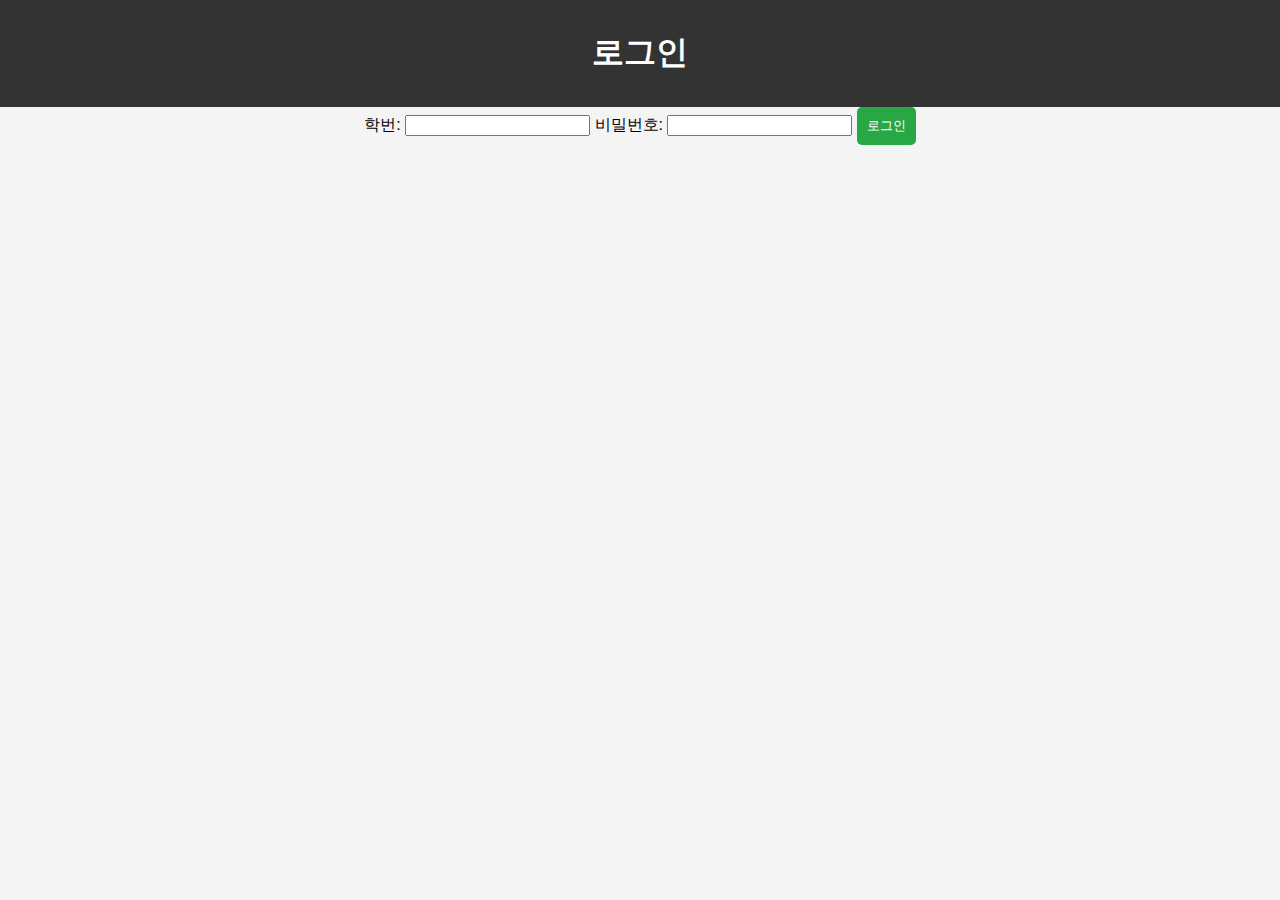
<file: templates/login.html>
<!-- login.html -->
<!DOCTYPE html>
<html lang="ko">
<head>
    <meta charset="UTF-8">
    <meta name="viewport" content="width=device-width, initial-scale=1.0">
    <title>로그인</title>
    <link rel="stylesheet" href="../static/style.css">
</head>
<body>
    <header>
        <h1>로그인</h1>
    </header>
    <main>
        <form action="/login" method="post">
            <label for="student_id">학번:</label>
            <input type="number" name="student_id" required>
            <label for="password">비밀번호:</label>
            <input type="password" name="password" required>
            <button type="submit">로그인</button>
        </form>
    </main>
</body>
</html>
</file>
<file: static/style.css>
body {
    font-family: Arial, sans-serif;
    margin: 0;
    padding: 0;
    background-color: #f4f4f4;
    text-align: center;
}

header {
    background: #333;
    color: white;
    padding: 10px;
}

nav a {
    color: white;
    margin: 0 15px;
    text-decoration: none;
}

.betting {
    margin-top: 20px;
}

.match {
    background: white;
    padding: 20px;
    margin: 20px auto;
    width: 50%;
    border-radius: 10px;
    box-shadow: 0 0 10px rgba(0, 0, 0, 0.1);
}

.odds {
    font-weight: bold;
    color: #ff4500;
}

button {
    background: #28a745;
    color: white;
    border: none;
    padding: 10px;
    cursor: pointer;
    border-radius: 5px;
}

button:hover {
    background: #218838;
}

/* 베팅 비율 막대 스타일 */
.bet-bar-container {
    width: 100%;
    margin-top: 10px;
}

.bet-bar {
    display: flex;
    width: 100%;
    height: 20px; /* 높이 키움 */
    border: 1px solid #ccc;
    border-radius: 5px;
    overflow: hidden;
    background-color: #eee;
}

.team1 {
    background-color: blue;
    height: 100%;
}

.team2 {
    background-color: red;
    height: 100%;
}
</file>
